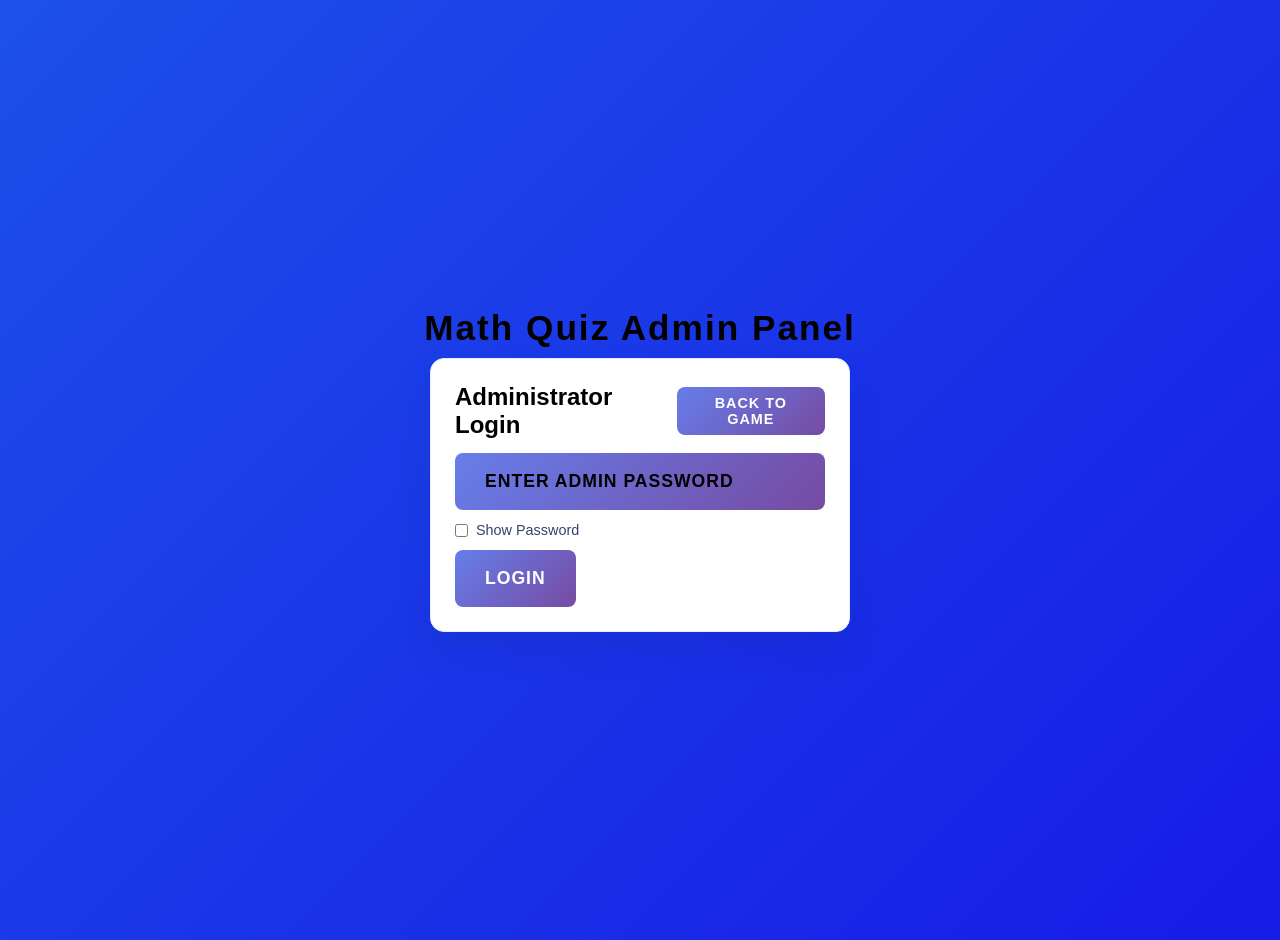
<file: admin.html>
<!DOCTYPE html>
<html lang="en">
<head>
    <meta charset="UTF-8">
    <meta name="viewport" content="width=device-width, initial-scale=1.0">
    <title>Hangman Admin Panel</title>
    <link rel="stylesheet" href="style.css">
</head>
<body class="admin-body">
    <div class="container admin-container">
        <h1 class="menu-title admin-panel-title">Math Quiz Admin Panel</h1>
        <div class="menu-content admin-login-card" style="max-width:420px;margin:0 auto;">
            <div style="display:flex;justify-content:space-between;align-items:center;margin-bottom:14px;">
                <h2>Administrator Login</h2>
                <button class="menu-btn menu-btn-secondary" onclick="backToGame()" style="padding: 8px 14px; font-size: .9rem;">Back to Game</button>
            </div>
            <input type="password" id="admin-password" placeholder="Enter admin password" class="menu-btn admin-input" style="width:100%;margin-bottom:12px;">
            <div style="display:flex; align-items:center; gap:8px; margin-bottom:12px;">
                <input type="checkbox" id="show-password-checkbox" onchange="toggleAdminPassword()" />
                <label for="show-password-checkbox" style="font-size:.9rem; color:#34426e;">Show Password</label>
            </div>
            <button class="menu-btn" onclick="adminLogin()">Login</button>
            <p id="login-error" class="error-text">Incorrect password.</p>
        </div>
        <div id="admin-panel" class="admin-panel-card" style="display:none;">
            <div style="display:flex;justify-content:space-between;align-items:center;margin-bottom:14px;">
                <h2>Manage Questions</h2>
                <button class="menu-btn menu-btn-secondary" onclick="backToGame()" style="padding: 8px 14px; font-size: .9rem;">Back to Game</button>
            </div>
            <div class="d-flex" style="margin-bottom:12px;align-items:center;gap:10px;">
                <label for="difficulty-select" class="admin-label">Difficulty:</label>
                <select id="difficulty-select" class="menu-btn admin-select" style="width:auto;">
                    <option value="easy">Easy</option>
                    <option value="normal" selected>Normal</option>
                    <option value="hard">Hard</option>
                </select>
            </div>
            <div class="d-flex" style="margin-bottom:12px;align-items:center;gap:10px;">
                <label for="new-level" class="admin-label">Level:</label>
                <select id="new-level" class="menu-btn admin-select" style="width:auto;">
                    <option value="1" selected>Level 1</option>
                    <option value="2">Level 2</option>
                    <option value="3">Level 3</option>
                    <option value="4">Level 4</option>
                    <option value="5">Level 5</option>
                    <option value="6">Level 6</option>
                    <option value="7">Level 7</option>
                    <option value="8">Level 8</option>
                    <option value="9">Level 9</option>
                    <option value="10">Level 10</option>
                    <option value="11">Level 11</option>
                    <option value="12">Level 12</option>
                    <option value="13">Level 13</option>
                    <option value="14">Level 14</option>
                    <option value="15">Level 15</option>
                    <option value="16">Level 16</option>
                    <option value="17">Level 17</option>
                    <option value="18">Level 18</option>
                    <option value="19">Level 19</option>
                    <option value="20">Level 20</option>
                    <option value="21">Level 21</option>
                    <option value="22">Level 22</option>
                    <option value="23">Level 23</option>
                    <option value="24">Level 24</option>
                    <option value="25">Level 25</option>
                    <option value="26">Level 26</option>
                    <option value="27">Level 27</option>
                    <option value="28">Level 28</option>
                    <option value="29">Level 29</option>
                    <option value="30">Level 30</option>
                    <option value="31">Level 31</option>
                    <option value="32">Level 32</option>
                    <option value="33">Level 33</option>
                    <option value="34">Level 34</option>
                    <option value="35">Level 35</option>
                    <option value="36">Level 36</option>
                    <option value="37">Level 37</option>
                    <option value="38">Level 38</option>
                    <option value="39">Level 39</option>
                    <option value="40">Level 40</option>
                    <option value="41">Level 41</option>
                    <option value="42">Level 42</option>
                    <option value="43">Level 43</option>
                    <option value="44">Level 44</option>
                    <option value="45">Level 45</option>
                    <option value="46">Level 46</option>
                    <option value="47">Level 47</option>
                    <option value="48">Level 48</option>
                    <option value="49">Level 49</option>
                    <option value="50">Level 50</option>
                    <option value="51">Level 51</option>
                    <option value="52">Level 52</option>
                    <option value="53">Level 53</option>
                    <option value="54">Level 54</option>
                    <option value="55">Level 55</option>
                    <option value="56">Level 56</option>
                    <option value="57">Level 57</option>
                    <option value="58">Level 58</option>
                    <option value="59">Level 59</option>
                    <option value="60">Level 60</option>
                    <option value="61">Level 61</option>
                    <option value="62">Level 62</option>
                    <option value="63">Level 63</option>
                    <option value="64">Level 64</option>
                    <option value="65">Level 65</option>
                    <option value="66">Level 66</option>
                    <option value="67">Level 67</option>
                    <option value="68">Level 68</option>
                    <option value="69">Level 69</option>
                    <option value="70">Level 70</option>
                    <option value="71">Level 71</option>
                    <option value="72">Level 72</option>
                    <option value="73">Level 73</option>
                    <option value="74">Level 74</option>
                    <option value="75">Level 75</option>
                    <option value="76">Level 76</option>
                    <option value="77">Level 77</option>
                    <option value="78">Level 78</option>
                    <option value="79">Level 79</option>
                    <option value="80">Level 80</option>
                    <option value="81">Level 81</option>
                    <option value="82">Level 82</option>
                    <option value="83">Level 83</option>
                    <option value="84">Level 84</option>
                    <option value="85">Level 85</option>
                    <option value="86">Level 86</option>
                    <option value="87">Level 87</option>
                    <option value="88">Level 88</option>
                    <option value="89">Level 89</option>
                    <option value="90">Level 90</option>
                    <option value="91">Level 91</option>
                    <option value="92">Level 92</option>
                    <option value="93">Level 93</option>
                    <option value="94">Level 94</option>
                    <option value="95">Level 95</option>
                    <option value="96">Level 96</option>
                    <option value="97">Level 97</option>
                    <option value="98">Level 98</option>
                    <option value="99">Level 99</option>
                    <option value="100">Level 100</option>
                </select>
            </div>
            <div style="background:#fff3cd; border-left:4px solid #ffc107; padding:10px; margin-bottom:12px; border-radius:4px;">
                <strong style="color:#856404;">⚠️ Important:</strong>
                <p style="margin:5px 0 0 0; font-size:0.9em; color:#856404;">Always start questions at <strong>Level 1</strong> and add them sequentially. Don't skip levels or start at higher levels.</p>
            </div>
            <input type="text" id="new-word" placeholder="Answer 1" class="menu-btn admin-input" style="width:100%;margin-bottom:10px;">
            <input type="text" id="new-word-2" placeholder="Answer 2 (Optional)" class="menu-btn admin-input" style="width:100%;margin-bottom:10px;">
            <input type="text" id="new-hint" placeholder="Question" class="menu-btn admin-input" style="width:100%;margin-bottom:10px;">
            <button class="menu-btn menu-btn-primary" onclick="addWord()">Add Question</button>
            <div class="question-summary" style="margin-bottom:12px;">
                <strong>Showing questions for difficulty: </strong>
                <span id="current-difficulty" style="font-weight:700;color:#1a73e8;">Normal</span>
            </div>
            <ul id="word-list" class="admin-list"></ul>
            <h2 style="margin-top:30px;">Leaderboard</h2>
            <div style="display:flex; gap:10px; margin-bottom:10px;">
                <button class="menu-btn" onclick="loadLeaderboard()">Refresh Leaderboard</button>
                <button class="menu-btn menu-btn-secondary" onclick="clearLeaderboardAdmin()">Clear Leaderboard</button>
            </div>
            <table id="leaderboard-table" style="width:100%;margin-top:10px;border-collapse:collapse;">
                <thead>
                    <tr style="background:#eee;"><th>Rank</th><th>Name</th><th>Score</th></tr>
                </thead>
                <tbody></tbody>
            </table>
            
            <h2 style="margin-top:30px;">Scoring System Configuration</h2>
            <div style="background:#f0f4ff; padding:15px; border-radius:8px; margin-bottom:15px;">
                <div style="margin-bottom:15px;">
                    <label class="admin-label">Base Score (Correct Answer):</label>
                    <input type="number" id="base-score-correct" class="menu-btn admin-input" style="width:100%;margin-bottom:8px;">
                </div>
                <div style="margin-bottom:15px;">
                    <label class="admin-label">Attempt Penalty (per wrong attempt):</label>
                    <input type="number" id="attempt-penalty" class="menu-btn admin-input" style="width:100%;margin-bottom:8px;">
                </div>
                <div style="margin-bottom:15px;">
                    <label class="admin-label">Time Bonus (points per second - hard only):</label>
                    <input type="number" id="time-bonus" class="menu-btn admin-input" style="width:100%;margin-bottom:8px;">
                </div>
                <div style="margin-bottom:15px;">
                    <label class="admin-label">Level Multiplier Increment (per level):</label>
                    <input type="number" id="level-multiplier" class="menu-btn admin-input" step="0.1" style="width:100%;margin-bottom:8px;">
                </div>
                <div style="margin-bottom:15px;">
                    <label class="admin-label">Difficulty Multipliers:</label>
                    <div style="display:grid; grid-template-columns:1fr 1fr 1fr; gap:10px;">
                        <div>
                            <label style="font-size:0.9em;">Easy:</label>
                            <input type="number" id="multiplier-easy" class="menu-btn admin-input" step="0.1" style="width:100%;">
                        </div>
                        <div>
                            <label style="font-size:0.9em;">Normal:</label>
                            <input type="number" id="multiplier-normal" class="menu-btn admin-input" step="0.1" style="width:100%;">
                        </div>
                        <div>
                            <label style="font-size:0.9em;">Hard:</label>
                            <input type="number" id="multiplier-hard" class="menu-btn admin-input" step="0.1" style="width:100%;">
                        </div>
                    </div>
                </div>
                <button class="menu-btn menu-btn-primary" onclick="loadScoringConfig()" style="width:100%;margin-bottom:8px;">📋 Load Current Config</button>
                <button class="menu-btn" onclick="saveScoringConfig()" style="width:100%;">💾 Save Scoring Config</button>
            </div>
            <div id="scoring-display" style="background:#f9f9f9; padding:15px; border-radius:8px; border-left:4px solid #1a73e8;">
                <h3 style="margin-top:0;color:#1a73e8;">Current Scoring Settings:</h3>
                <pre id="scoring-preview" style="font-size:0.9em; max-height:200px; overflow-y:auto;"></pre>
            </div>
        </div>
    </div>
    <script src="scoring-config.js"></script>
    <script src="admin.js"></script>
</body>
</html>
</file>
<file: style.css>
* {
    margin: 0;
    padding: 0;
    box-sizing: border-box;
}

body {
    font-family: 'Segoe UI', Tahoma, Geneva, Verdana, sans-serif;
    background: linear-gradient(135deg, #1d50e9 0%, #171be6 100%);
    display: flex;
    justify-content: center;
    align-items: center;
    min-height: 100vh;
    padding: 20px;
}

/* Loading Screen Styles */
.loading-screen {
    position: fixed;
    top: 0;
    left: 0;
    right: 0;
    bottom: 0;
    background: linear-gradient(135deg, #1d50e9 0%, #171be6 100%);
    display: flex;
    justify-content: center;
    align-items: center;
    z-index: 9999;
    opacity: 1;
    visibility: visible;
    transition: opacity 0.5s ease-out, visibility 0.5s ease-out;
}

.loading-screen.hidden {
    opacity: 0;
    visibility: hidden;
}

.loading-container {
    text-align: center;
    color: white;
    animation: slideInUp 0.6s ease-out;
}

.loading-spinner {
    width: 60px;
    height: 60px;
    border: 5px solid rgba(255, 255, 255, 0.3);
    border-top: 5px solid white;
    border-radius: 50%;
    margin: 0 auto 30px;
    animation: spin 1s linear infinite;
}

@keyframes spin {
    0% { transform: rotate(0deg); }
    100% { transform: rotate(360deg); }
}

@keyframes slideInUp {
    from {
        opacity: 0;
        transform: translateY(30px);
    }
    to {
        opacity: 1;
        transform: translateY(0);
    }
}

.loading-container h2 {
    font-size: 2em;
    margin-bottom: 10px;
    font-weight: 700;
}

.loading-text {
    font-size: 1.1em;
    opacity: 0.9;
    animation: pulse 2s ease-in-out infinite;
}

@keyframes pulse {
    0%, 100% { opacity: 0.9; }
    50% { opacity: 0.5; }
}

.container {
    width: 100%;
    max-width: 900px;
    position: relative;
    display: flex;
    justify-content: center;
    align-items: center;
    min-height: 100vh;
    margin: 0 auto;
}

.game-screen, .menu-screen {
    margin: auto;
}

/* Menu Screen Styles */
.menu-screen {
    background: white;
    border-radius: 15px;
    padding: 50px 40px;
    box-shadow: 0 20px 60px rgba(0, 0, 0, 0.3);
    text-align: center;
    animation: slideIn 0.5s ease-out;
    max-height: 100vh;
    overflow-y: auto;
}

.menu-content {
    max-width: 100%;
    margin: 0 auto;
    width: 100%;
}

.menu-title {
    font-size: 3.5em;
    background: linear-gradient(135deg, #667eea 0%, #764ba2 100%);
    -webkit-background-clip: text;
    -webkit-text-fill-color: transparent;
    background-clip: text;
    margin-bottom: 10px;
    letter-spacing: 2px;
}

.admin-panel-title {
    background: none !important;
    color: black !important;
    font-weight: bold;
    font-size: 2.2em;
    -webkit-background-clip: unset !important;
    -webkit-text-fill-color: black !important;
    background-clip: unset !important;
}

.admin-panel-card, .admin-login-card {
    background: #ffffff;
    border-radius: 14px;
    padding: 24px;
    box-shadow: 0 18px 36px rgba(16, 35, 96, 0.12);
    border: 1px solid #e6ecff;
    width: 100%;
    max-width: 720px;
    margin: 18px auto;
}

.admin-body {
    min-height: 100vh;
    display: flex;
    justify-content: center;
    align-items: center;
    background: linear-gradient(135deg, #1d50e9 0%, #171be6 100%);
}

.admin-container {
    width: 100%;
    max-width: 900px;
    display: flex;
    flex-direction: column;
    align-items: center;
    justify-content: center;
}

.admin-input {
    border: 1px solid #cbd7ff;
    border-radius: 10px;
    padding: 12px 14px;
    font-size: 1rem;
    background: #f7faff;
}

.admin-input::placeholder {
    color: black;
    opacity: 1;
}

.admin-select {
    border: 1px solid #cbd7ff;
    border-radius: 8px;
    background: white;
    padding: 10px;
    color: #333;
}

.admin-label {
    font-weight: 700;
    color: #34426e;
}

.admin-list {
    margin-top: 14px;
    list-style: none;
    padding: 0;
    display: grid;
    gap: 10px;
}

.admin-list li {
    padding: 10px 14px;
    border: 1px solid #dbe5ff;
    border-radius: 10px;
    background: #f8fbff;
    color: #22315f;
    font-weight: 600;
}

.question-card {
    display: flex;
    flex-direction: column;
    gap: 8px;
}

.question-header {
    display: flex;
    justify-content: space-between;
    align-items: center;
    font-size: 0.98rem;
    color: #1f3e8b;
}

.question-role {
    font-weight: 700;
    margin-right: 8px;
}

.answer-row {
    font-size: 0.96rem;
    color: #2a396d;
}

.difficulty-badge {
    background: #1a73e8;
    color: #fff;
    font-size: 0.75rem;
    padding: 2px 8px;
    border-radius: 10px;
    font-weight: 700;
    text-transform: uppercase;
}


.menu-btn-primary {
    background: linear-gradient(135deg, #4bb5f7 0%, #3a86f9 100%);
    color: white;
}

.menu-btn-secondary {
    background: linear-gradient(135deg, #ff9c78 0%, #ff5f6d 100%);
    color: white;
}

.error-text {
    color: #e74c3c;
    margin-top: 8px;
    display: none;
}

@media (max-width: 768px) {
    .game-area {
        grid-template-columns: 1fr;
        gap: 30px;
    }

    font-size: 1.2em;
    color: #666;
    margin-bottom: 40px;
    font-weight: 500;
}

.keyboard {
    display: grid;
    grid-template-columns: repeat(3, minmax(0, 1fr));
    gap: 8px;
    margin-top: 14px;
}

.keyboard-btn {
    padding: 14px 0;
    border: 1px solid #507ef8;
    background: #4f75ff;
    color: #fff;
    font-size: 1.1rem;
    font-weight: 700;
    border-radius: 10px;
    cursor: pointer;
    transition: all 0.2s ease;
}

.keyboard-btn:hover {
    background: #3b6df5;
    transform: translateY(-1px);
}

.keyboard-submit-btn {
    grid-column: span 3;
    background: linear-gradient(135deg, #ff9f43, #ff6b6b);
}

.menu-buttons {
    display: flex;
    flex-direction: column;
    gap: 15px;
}

.menu-btn {
    padding: 18px 30px;
    font-size: 1.1em;
    background: linear-gradient(135deg, #667eea 0%, #764ba2 100%);
    color: white;
    border: none;
    border-radius: 8px;
    cursor: pointer;
    font-weight: 600;
    transition: all 0.3s ease;
    text-transform: uppercase;
    letter-spacing: 1px;
}

.menu-btn.admin-icon {
    width: 52px;
    height: 52px;
    padding: 0;
    font-size: 1.4rem;
    text-transform: none;
    display: flex;
    align-items: center;
    justify-content: center;
    border-radius: 50%;
    margin: 0 auto;
}

.menu-btn.admin-icon:hover {
    transform: translateY(-3px) scale(1.04);
    box-shadow: 0 10px 20px rgba(102, 126, 234, 0.5);
}

.menu-btn:hover {
    transform: translateY(-3px);
    box-shadow: 0 10px 25px rgba(102, 126, 234, 0.4);
}

.menu-btn:active {
    transform: translateY(-1px);
}

/* Modal Styles */
.modal {
    display: none;
    position: fixed;
    z-index: 1000;
    left: 0;
    top: 0;
    width: 100%;
    height: 100%;
    background-color: rgba(0, 0, 0, 0.5);
    animation: fadeIn 0.3s ease;
}

.modal.show {
    display: flex;
    justify-content: center;
    align-items: center;
}

.modal-content {
    background-color: white;
    padding: 35px;
    border-radius: 15px;
    box-shadow: 0 20px 60px rgba(0, 0, 0, 0.3);
    max-width: 500px;
    width: 90%;
    position: relative;
    max-height: 80vh;
    overflow-y: auto;
    animation: slideUp 0.3s ease-out;
}

.modal-content h2 {
    color: #333;
    margin-bottom: 25px;
    font-size: 1.8em;
}

.modal-content ul {
    list-style: none;
    color: #555;
    line-height: 1.8;
}

.modal-content li {
    padding: 10px 0;
    padding-left: 30px;
    position: relative;
    font-size: 1.05em;
}

.modal-content li:before {
    content: "✓";
    position: absolute;
    left: 0;
    color: #667eea;
    font-weight: bold;
    font-size: 1.2em;
}

.close-btn {
    position: absolute;
    right: 20px;
    top: 20px;
    font-size: 2em;
    font-weight: bold;
    color: #999;
    cursor: pointer;
    transition: color 0.2s;
}

.close-btn:hover {
    color: #333;
}

.difficulty-options {
    display: flex;
    flex-direction: column;
    gap: 15px;
    margin-top: 20px;
}

.difficulty-btn {
    padding: 15px 20px;
    font-size: 1em;
    background: #f0f0f0;
    color: #333;
    border: 2px solid #ddd;
    border-radius: 8px;
    cursor: pointer;
    font-weight: 600;
    transition: all 0.3s ease;
}

.difficulty-btn:hover {
    border-color: #667eea;
    background: #f5f7ff;
}

.difficulty-btn.active {
    background: linear-gradient(135deg, #667eea 0%, #764ba2 100%);
    color: white;
    border-color: #667eea;
}

/* Game Screen Styles */
.game-screen {
    background: white;
    border-radius: 15px;
    padding: 30px;
    box-shadow: 0 20px 60px rgba(0, 0, 0, 0.3);
    animation: slideIn 0.5s ease-out;
    max-height: 100vh;
    overflow-y: auto;
}

.top-controls {
    display: flex;
    justify-content: space-between;
    align-items: center;
    margin-bottom: 15px;
    gap: 10px;
}

.back-btn {
    background: #ccc;
    color: #333;
    border: none;
    padding: 8px 15px;
    border-radius: 5px;
    cursor: pointer;
    font-weight: 600;
    transition: all 0.3s ease;
    font-size: 0.9em;
    white-space: nowrap;
}

.back-btn:hover {
    background: #999;
    color: white;
}

.sound-btn {
    background: #667eea;
    color: white;
    border: none;
    padding: 8px 12px;
    border-radius: 5px;
    cursor: pointer;
    font-size: 1.1em;
    transition: all 0.3s ease;
    min-width: 38px;
    height: 38px;
    display: flex;
    align-items: center;
    justify-content: center;
}

.sound-btn:hover {
    background: #764ba2;
    transform: scale(1.1);
}

.sound-btn.muted {
    background: #e74c3c;
    opacity: 0.7;
}

.audio-controls {
    display: flex;
    gap: 8px;
    align-items: center;
}

.music-btn {
    background: #667eea;
    color: white;
    border: none;
    padding: 8px 12px;
    border-radius: 5px;
    cursor: pointer;
    font-size: 1.1em;
    transition: all 0.3s ease;
    min-width: 38px;
    height: 38px;
    display: flex;
    align-items: center;
    justify-content: center;
}

.music-btn:hover {
    background: #764ba2;
    transform: scale(1.1);
}

.music-btn.muted {
    background: #e74c3c;
    opacity: 0.7;
}

.game-content {
    width: 100%;
    display: flex;
    flex-direction: column;
    max-width: 100%;
}

h1 {
    text-align: center;
    color: #333;
    margin-bottom: 15px;
    font-size: 2.2em;
}

.game-stats {
    display: flex;
    justify-content: center;
    gap: 25px;
    margin-bottom: 20px;
    padding: 12px 10px;
    background: #f0f4ff;
    border-radius: 8px;
}

.stat-item {
    display: flex;
    align-items: center;
    gap: 10px;
    font-weight: 600;
}

.stat-label {
    color: #667eea;
    font-size: 1em;
}

.stat-value {
    color: #333;
    font-size: 1.3em;
    font-weight: bold;
    min-width: 50px;
    transition: color 0.2s ease;
}

#timer {
    color: #27ae60;
}

.game-area {
    display: grid;
    grid-template-columns: 1fr;
    gap: 30px;
    margin-bottom: 30px;
    justify-items: center;
}

.hangman-section {
    display: none !important;
}

.hangman-section {
    display: none;
    flex-direction: column;
    align-items: center;
    justify-content: center;
}

.hangman-svg {
    width: 200px;
    height: 250px;
    border: 2px solid #ddd;
    border-radius: 10px;
    padding: 10px;
    background: #f9f9f9;
}

.hangman-display {
    margin-top: 20px;
    text-align: center;
}

.hangman-display p {
    font-size: 1.2em;
    color: #333;
    font-weight: 600;
}

#wrong-count {
    color: #e74c3c;
    font-weight: bold;
    font-size: 1.3em;
}

.game-section {
    display: flex;
    flex-direction: column;
    justify-content: flex-start;
}

.word-display {
    display: flex;
    flex-wrap: wrap;
    gap: 0;
    justify-content: center;
    margin-bottom: 30px;
    min-height: 60px;
    align-items: center;
}

.letter {
    display: inline-flex;
    justify-content: center;
    align-items: center;
    width: 40px;
    height: 50px;
    background: #667eea;
    color: white;
    font-size: 1.5em;
    font-weight: bold;
    border: 2px solid #555;
    border-radius: 5px;
    min-width: 40px;
}

.letter.hidden {
    background: #ddd;
    color: #999;
    border-color: #999;
}

.hint-section {
    margin-bottom: 25px;
    padding: 15px;
    background: #f0f4ff;
    border-left: 4px solid #667eea;
    border-radius: 5px;
}

.hint-section p {
    font-size: 1em;
    color: #333;
}

#hint-text {
    font-weight: 600;
    color: #667eea;
}

.question-display {
    text-align: center;
    font-size: 2em;
    font-weight: 800;
    color: #1b2f5a;
    padding: 20px 15px;
    background: linear-gradient(135deg, #f2f9ff 0%, #dfeaef 100%);
    border: 2px solid #d9e8ff;
    border-radius: 12px;
    margin-bottom: 20px;
    box-shadow: 0 10px 20px rgba(46, 106, 223, 0.2);
    min-height: 90px;
    display: flex;
    align-items: center;
    justify-content: center;
    text-align: center;
    line-height: 1.2;
    word-wrap: break-word;
}

.answer-input {
    display: flex;
    gap: 10px;
    justify-content: center;
    margin-bottom: 20px;
}

.answer-input input {
    width: 200px;
    padding: 11px 12px;
    font-size: 1em;
    border: 2px solid #99c0ff;
    border-radius: 8px;
    outline: none;
    box-shadow: inset 0 2px 8px rgba(24, 40, 92, 0.08);
    transition: border-color 0.25s ease, box-shadow 0.25s ease;
}

.answer-input input:focus {
    border-color: #667eea;
    box-shadow: 0 0 8px rgba(102, 126, 234, 0.3);
}

.answer-input button {
    padding: 11px 20px;
    font-size: 0.95em;
    font-weight: 700;
    background: linear-gradient(135deg, #4cb5f5 0%, #4a8ee8 100%);
    color: white;
    border: none;
    border-radius: 8px;
    cursor: pointer;
    box-shadow: 0 6px 16px rgba(75, 152, 228, 0.35);
    transition: transform 0.2s ease, box-shadow 0.2s ease;
}

.answer-input button:hover {
    transform: translateY(-2px);
    box-shadow: 0 10px 20px rgba(75, 152, 228, 0.45);
}

.answer-input button:active {
    transform: translateY(0);
    box-shadow: 0 5px 12px rgba(75, 152, 228, 0.3);
}

.keyboard {
    display: grid;
    grid-template-columns: repeat(auto-fit, minmax(35px, 1fr));
    gap: 8px;
    margin-bottom: 25px;
    max-width: 100%;
}

.key-btn {
    padding: 8px;
    background: #667eea;
    color: white;
    border: none;
    border-radius: 5px;
    cursor: pointer;
    font-weight: 600;
    font-size: 0.9em;
    transition: all 0.2s ease;
}

.key-btn:hover:not(:disabled) {
    background: #764ba2;
    transform: scale(1.05);
}

.key-btn:disabled {
    background: #ccc;
    color: #666;
    cursor: not-allowed;
    opacity: 0.6;
}

.game-status {
    text-align: center;
    font-size: 1.5em;
    font-weight: bold;
    margin-bottom: 20px;
    min-height: 30px;
}

.status-win {
    color: #27ae60;
}

.status-lose {
    color: #e74c3c;
}

.btn {
    padding: 12px 30px;
    font-size: 1em;
    border: none;
    border-radius: 8px;
    cursor: pointer;
    font-weight: 600;
    transition: all 0.3s ease;
}

.btn-restart {
    background: #667eea;
    color: white;
    width: 100%;
    margin-top: 20px;
}

.btn-restart:hover {
    background: #764ba2;
    transform: translateY(-2px);
    box-shadow: 0 5px 15px rgba(102, 126, 234, 0.4);
}

.game-footer {
    margin-top: 25px;
}

/* Results Modal Styles */
.results-content {
    text-align: center;
}

.end-menu-content {
    text-align: center;
    max-width: 500px;
}

.end-title {
    font-size: 3em;
    margin-bottom: 40px;
    text-shadow: 2px 2px 4px rgba(0,0,0,0.1);
    animation: slideDown 0.5s ease-out;
}

@keyframes slideDown {
    from {
        opacity: 0;
        transform: translateY(-30px);
    }
    to {
        opacity: 1;
        transform: translateY(0);
    }
}

.results-content h2 {
    margin-bottom: 30px;
    font-size: 2em;
}

.result-stats {
    display: grid;
    grid-template-columns: repeat(3, 1fr);
    gap: 20px;
    margin-bottom: 30px;
}

.result-stat {
    background: #f9f9f9;
    padding: 20px;
    border-radius: 8px;
    border: 2px solid #e0e0e0;
}

.result-label {
    display: block;
    color: #666;
    font-size: 0.95em;
    margin-bottom: 8px;
    text-transform: uppercase;
    letter-spacing: 1px;
}

.result-value {
    display: block;
    color: #667eea;
    font-size: 2em;
    font-weight: bold;
}

.result-message {
    background: linear-gradient(135deg, #667eea 0%, #764ba2 100%);
    color: white;
    padding: 20px;
    border-radius: 8px;
    margin-bottom: 25px;
    font-size: 1.2em;
    font-weight: 600;
    min-height: 40px;
    display: flex;
    align-items: center;
    justify-content: center;
}

.result-message.timeout {
    background: linear-gradient(135deg, #f39c12 0%, #e74c3c 100%);
}

/* Leaderboard Styles */
.leaderboard-content {
    max-width: 100%;
    max-height: 70vh;
    overflow-y: auto;
}

.leaderboard-content h2 {
    text-align: center;
    font-size: 2em;
    margin-bottom: 25px;
}

.leaderboard-filters {
    display: flex;
    gap: 10px;
    justify-content: center;
    margin-bottom: 20px;
    flex-wrap: wrap;
}

.leaderboard-filter-btn {
    padding: 8px 16px;
    border: 2px solid #667eea;
    background: white;
    color: #667eea;
    border-radius: 20px;
    cursor: pointer;
    font-weight: 600;
    transition: all 0.3s ease;
}

.leaderboard-filter-btn:hover {
    background: #667eea;
    color: white;
}

.leaderboard-filter-btn.active {
    background: linear-gradient(135deg, #667eea 0%, #764ba2 100%);
    color: white;
    border-color: #764ba2;
}

.leaderboard-table {
    margin-bottom: 25px;
}

.leaderboard-row {
    display: grid;
    grid-template-columns: 50px 1fr 80px 100px 80px;
    gap: 15px;
    padding: 12px;
    background: #f9f9f9;
    border-radius: 5px;
    margin-bottom: 8px;
    align-items: center;
    font-weight: 500;
}

.leaderboard-row.header {
    background: linear-gradient(135deg, #667eea 0%, #764ba2 100%);
    color: white;
    font-weight: 600;
    margin-bottom: 15px;
}

.leaderboard-rank {
    text-align: center;
    font-weight: bold;
    min-width: 40px;
}

.leaderboard-rank.first {
    font-size: 1.3em;
}

.leaderboard-name {
    overflow: hidden;
    text-overflow: ellipsis;
    white-space: nowrap;
}

.leaderboard-score {
    text-align: center;
    color: #667eea;
    font-weight: bold;
}

.leaderboard-difficulty {
    text-align: center;
    font-size: 0.9em;
    color: #666;
}

.leaderboard-date {
    text-align: center;
    font-size: 0.85em;
    color: #999;
}

.leaderboard-empty {
    text-align: center;
    padding: 40px 20px;
    color: #999;
    font-size: 1.1em;
}

.name-input-section {
    background: #f0f4ff;
    padding: 15px;
    border-radius: 8px;
    margin-bottom: 20px;
}

.name-input-section label {
    display: block;
    margin-bottom: 8px;
    font-weight: 600;
    color: #333;
}

.name-input-section input {
    width: 100%;
    padding: 10px;
    border: 2px solid #667eea;
    border-radius: 5px;
    font-size: 1em;
    font-family: inherit;
    box-sizing: border-box;
}

.name-input-section input:focus {
    outline: none;
    border-color: #764ba2;
    box-shadow: 0 0 5px rgba(102, 126, 234, 0.3);
}

.results-buttons {
    display: flex;
    gap: 15px;
    justify-content: center;
    flex-wrap: wrap;
}

.results-buttons .menu-btn {
    flex: 1;
    min-width: 150px;
    max-width: 200px;
}

.end-menu-buttons {
    display: flex;
    gap: 20px;
    justify-content: center;
    flex-wrap: wrap;
    margin-top: 40px;
}

.end-menu-btn {
    padding: 16px 32px;
    font-size: 1.2em;
    font-weight: 700;
    border: none;
    border-radius: 10px;
    cursor: pointer;
    transition: all 0.3s ease;
    text-transform: uppercase;
    letter-spacing: 1px;
    min-width: 180px;
    box-shadow: 0 4px 15px rgba(0,0,0,0.2);
}

.play-again-btn {
    background: linear-gradient(135deg, #667eea 0%, #764ba2 100%);
    color: white;
}

.play-again-btn:hover {
    transform: translateY(-2px);
    box-shadow: 0 6px 20px rgba(102, 126, 234, 0.4);
}

.continue-btn {
    background: linear-gradient(135deg, #4CAF50 0%, #45a049 100%);
    color: white;
}

.continue-btn:hover {
    transform: translateY(-2px);
    box-shadow: 0 6px 20px rgba(76, 175, 80, 0.4);
}

.back-menu-btn {
    background: linear-gradient(135deg, #f093fb 0%, #f5576c 100%);
    color: white;
}

.back-menu-btn:hover {
    transform: translateY(-2px);
    box-shadow: 0 6px 20px rgba(245, 87, 108, 0.4);
}

.end-menu-btn:active {
    transform: translateY(0);
}

/* Animations */
@keyframes slideIn {
    from {
        opacity: 0;
        transform: translateY(20px);
    }
    to {
        opacity: 1;
        transform: translateY(0);
    }
}

@keyframes slideUp {
    from {
        opacity: 0;
        transform: translateY(50px);
    }
    to {
        opacity: 1;
        transform: translateY(0);
    }
}

@keyframes fadeIn {
    from {
        opacity: 0;
    }
    to {
        opacity: 1;
    }
}

@media (max-width: 768px) {
    body {
        padding: 8px;
    }

    .container {
        min-height: auto;
    }

    .game-screen {
        padding: 16px;
        border-radius: 10px;
        max-height: calc(100vh - 16px);
    }

    .menu-screen {
        padding: 30px 20px;
        margin: 10px;
    }

    .game-area {
        grid-template-columns: 1fr;
        gap: 12px;
    }

    h1 {
        font-size: 1.6em;
        margin-bottom: 12px;
    }

    .game-content {
        padding: 0;
    }

    .stat-item {
        gap: 3px;
    }

    .game-stats {
        flex-direction: row;
        align-items: center;
        gap: 12px;
        padding: 10px 8px;
        justify-content: space-around;
    }

    .stat-label {
        font-size: 0.9em;
    }

    .stat-value {
        font-size: 1.2em;
        min-width: 45px;
    }

    .question-display {
        font-size: 1.5em;
        min-height: 80px;
        padding: 15px 12px;
        margin-bottom: 15px;
    }

    .answer-input {
        flex-direction: column;
        gap: 8px;
        margin-bottom: 15px;
    }

    .answer-input input {
        width: 100%;
        font-size: 16px;
        padding: 10px 10px;
    }

    .answer-input button {
        width: 100%;
        padding: 12px 10px;
    }

    .hangman-display p {
        font-size: 1em;
    }

    #wrong-count {
        font-size: 1.1em;
    }

    .game-status {
        font-size: 1.1em;
        margin-bottom: 15px;
    }

    .top-controls {
        margin-bottom: 10px;
    }

    .menu-title {
        font-size: 2em;
    }

    .menu-subtitle {
        font-size: 1em;
        margin-bottom: 25px;
    }

    .menu-btn {
        padding: 12px 16px;
        font-size: 0.95em;
    }

    .admin-panel-card,
    .admin-login-card,
    .menu-screen {
        margin: 10px;
        width: calc(100% - 20px);
        padding: 20px;
        border-radius: 12px;
    }

    .modal-content {
        width: 95%;
        padding: 25px;
        border-radius: 12px;
        max-height: 85vh;
    }

    .modal-content h2 {
        font-size: 1.5em;
        margin-bottom: 20px;
    }

    .result-stats {
        grid-template-columns: 1fr;
        gap: 15px;
    }

    .end-menu-buttons {
        flex-direction: column;
        gap: 12px;
        margin-top: 25px;
    }

    .end-menu-btn {
        width: 100%;
        min-width: 100%;
        padding: 14px 16px;
        font-size: 1em;
    }

    .leaderboard-row {
        grid-template-columns: 40px 1fr 60px 80px 60px;
        gap: 8px;
        padding: 10px;
        font-size: 0.9em;
    }

    .leaderboard-filters {
        gap: 6px;
    }

    .leaderboard-filter-btn {
        padding: 6px 12px;
        font-size: 0.85em;
    }
}

@media (max-width: 480px) {
    .game-screen {
        padding: 12px;
    }

    .menu-screen {
        padding: 20px 15px;
    }

    h1 {
        font-size: 1.4em;
        margin-bottom: 10px;
    }

    .menu-title {
        font-size: 1.6em;
    }

    .menu-subtitle {
        font-size: 0.9em;
    }

    .game-stats {
        gap: 10px;
        padding: 8px 6px;
    }

    .stat-label {
        font-size: 0.85em;
    }

    .stat-value {
        font-size: 1.1em;
        min-width: 40px;
    }

    .question-display {
        font-size: 1.3em;
        min-height: 75px;
        padding: 12px 10px;
        margin-bottom: 12px;
    }

    .answer-input {
        gap: 6px;
        margin-bottom: 12px;
    }

    .answer-input input {
        padding: 9px 8px;
        font-size: 15px;
    }

    .answer-input button {
        padding: 10px 8px;
        font-size: 0.9em;
    }

    .top-controls {
        gap: 8px;
        margin-bottom: 8px;
    }

    .back-btn {
        padding: 7px 12px;
        font-size: 0.85em;
    }

    .sound-btn {
        padding: 7px 10px;
        min-width: 35px;
        height: 35px;
    }

    .game-status {
        font-size: 1em;
        margin-bottom: 12px;
    }

    .end-menu-btn {
        padding: 12px 14px;
        font-size: 0.95em;
    }

    .menu-btn {
        padding: 11px 14px;
        font-size: 0.9em;
    }

    .modal-content {
        padding: 20px;
        width: 98%;
    }

    .modal-content h2 {
        font-size: 1.3em;
        margin-bottom: 15px;
    }

    .modal-content li {
        padding: 8px 0;
        padding-left: 25px;
        font-size: 0.95em;
    }

    .difficulty-options {
        gap: 12px;
    }

    .difficulty-btn {
        padding: 12px 15px;
        font-size: 0.9em;
    }

    .result-stats {
        gap: 12px;
    }

    .result-stat {
        padding: 15px;
    }

    .result-label {
        font-size: 0.85em;
    }

    .result-value {
        font-size: 1.5em;
    }
}
</file>
